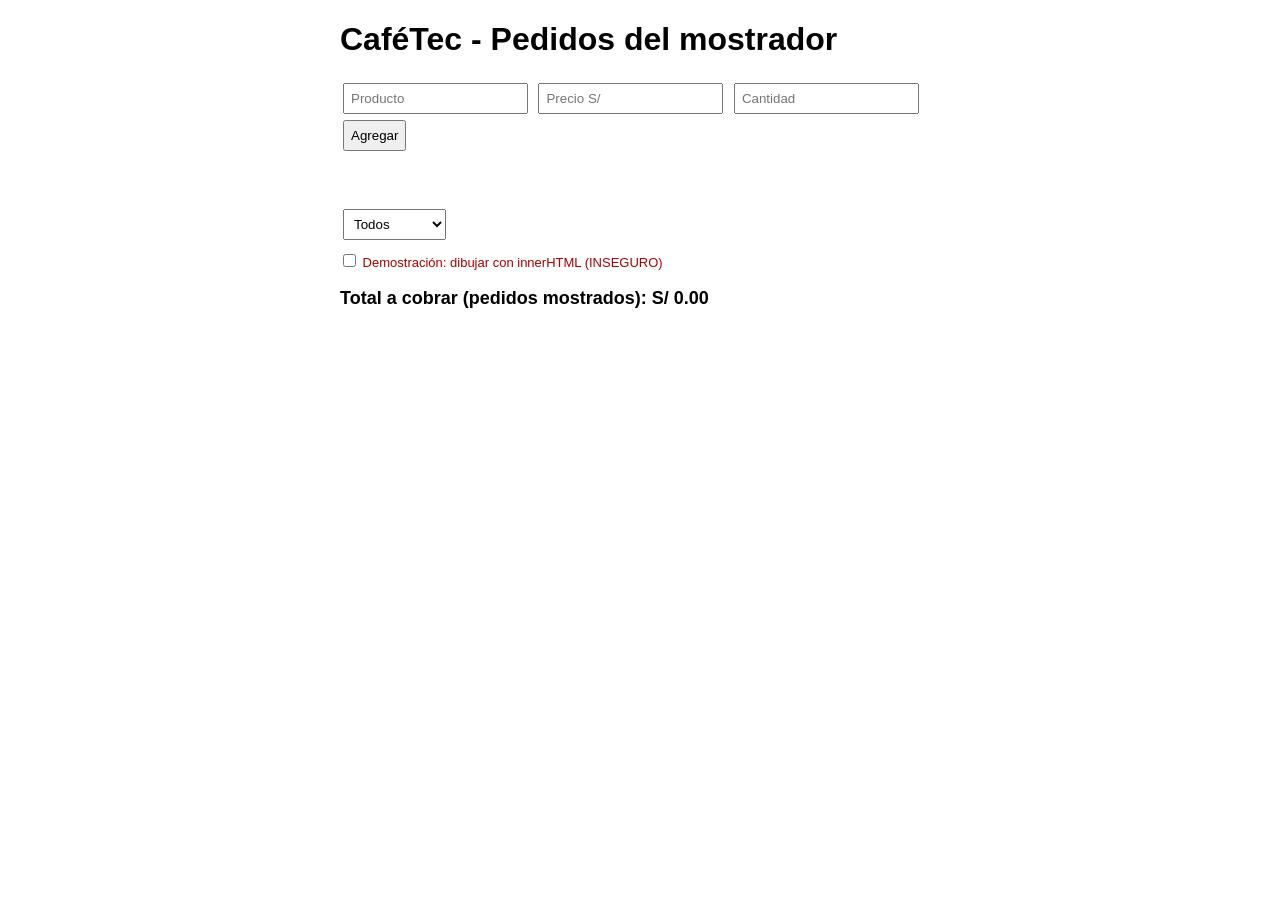
<file: p1-dom/index.html>
<!DOCTYPE html>
<html lang="es">
<head>
  <meta charset="UTF-8">
  <meta name="viewport" content="width=device-width, initial-scale=1">
  <title>CaféTec - Pedidos</title>
  <link rel="stylesheet" href="style.css">
</head>
<body>
  <h1>CaféTec - Pedidos del mostrador</h1>

  <form id="form-pedido">
    <input id="producto" placeholder="Producto">
    <input id="precio" type="number" step="0.10" placeholder="Precio S/">
    <input id="cantidad" type="number" min="0" placeholder="Cantidad">
    <button type="submit">Agregar</button>
  </form>
  <p id="mensaje"></p>

  <select id="filtro">
    <option value="todos">Todos</option>
    <option value="pendiente">Pendientes</option>
    <option value="entregado">Entregados</option>
  </select>

  <!-- Solo para la prueba de seguridad (antes y después) -->
  <label class="inseguro">
    <input type="checkbox" id="modo-inseguro"> Demostración: dibujar con innerHTML (INSEGURO)
  </label>

  <ul id="lista-pedidos"></ul>
  <p id="total"></p>

  <script src="app.js"></script>
</body>
</html>
</file>
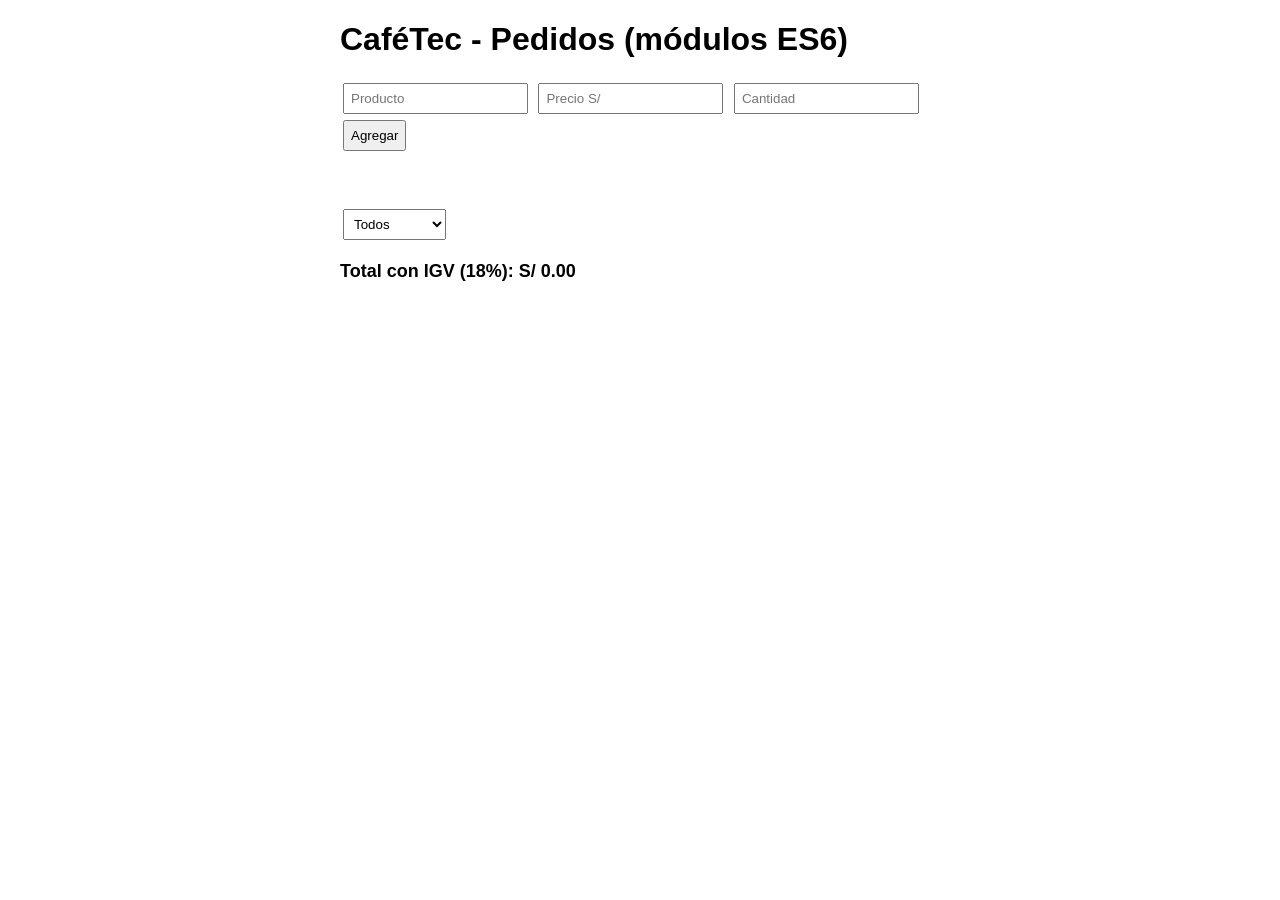
<file: p2-modulos/index.html>
<!DOCTYPE html>
<html lang="es">
<head>
  <meta charset="UTF-8">
  <meta name="viewport" content="width=device-width, initial-scale=1">
  <title>CaféTec - Módulos ES</title>
  <link rel="stylesheet" href="../p1-dom/style.css">
</head>
<body>
  <h1>CaféTec - Pedidos (módulos ES6)</h1>

  <form id="form-pedido">
    <input id="producto" placeholder="Producto">
    <input id="precio" type="number" step="0.10" placeholder="Precio S/">
    <input id="cantidad" type="number" min="0" placeholder="Cantidad">
    <button type="submit">Agregar</button>
  </form>
  <p id="mensaje"></p>

  <select id="filtro">
    <option value="todos">Todos</option>
    <option value="pendiente">Pendientes</option>
    <option value="entregado">Entregados</option>
  </select>

  <ul id="lista-pedidos"></ul>
  <p id="total"></p>

  <script type="module" src="main.js"></script>
</body>
</html>
</file>
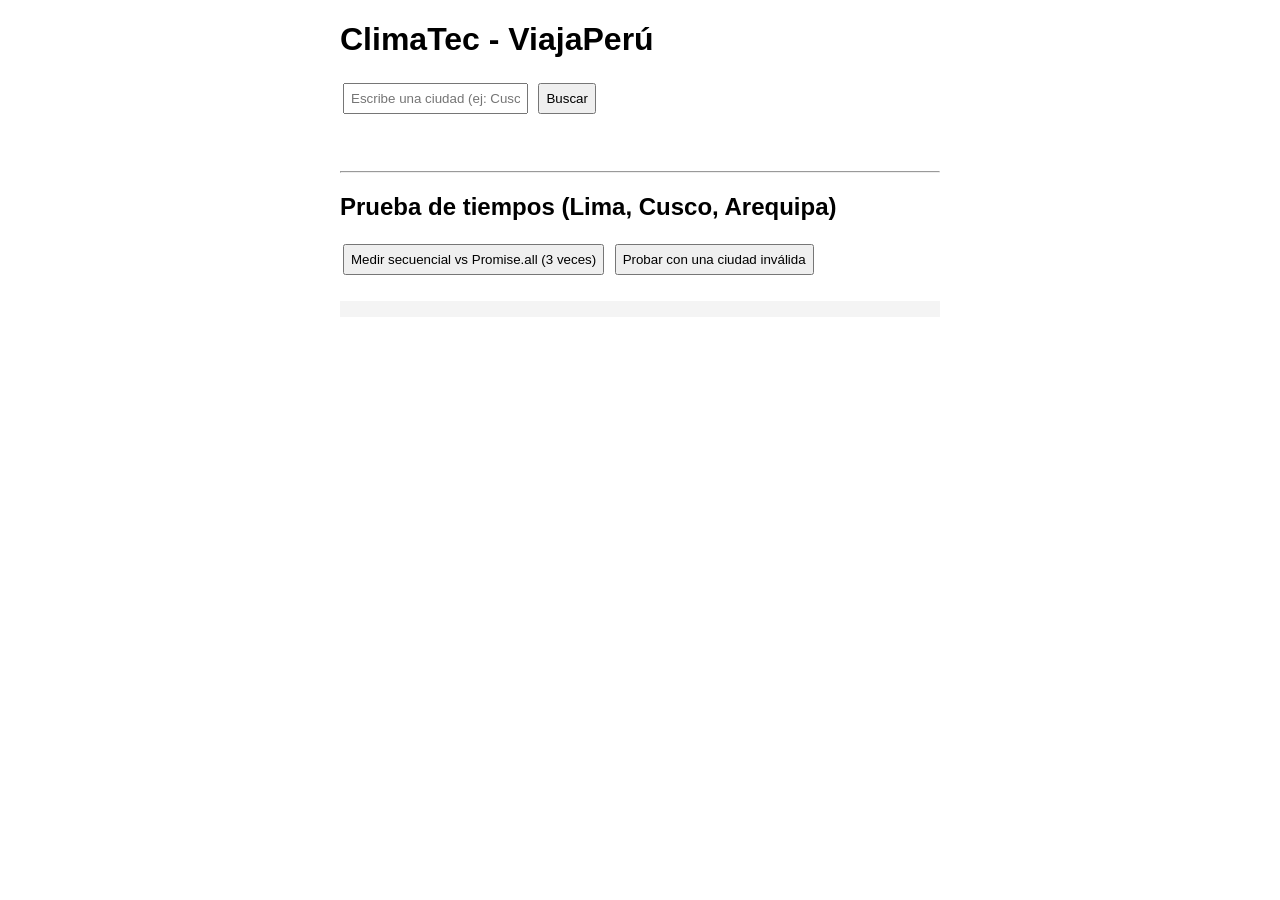
<file: p3-api/index.html>
<!DOCTYPE html>
<html lang="es">
<head>
  <meta charset="UTF-8">
  <meta name="viewport" content="width=device-width, initial-scale=1">
  <title>ClimaTec - ViajaPerú</title>
  <link rel="stylesheet" href="style.css">
</head>
<body>
  <h1>ClimaTec - ViajaPerú</h1>

  <form id="form-clima">
    <input id="ciudad" placeholder="Escribe una ciudad (ej: Cusco)">
    <button id="btn-buscar" type="submit">Buscar</button>
  </form>

  <p id="estado"></p>
  <div id="resultado"></div>

  <hr>
  <h2>Prueba de tiempos (Lima, Cusco, Arequipa)</h2>
  <button id="btn-tiempos">Medir secuencial vs Promise.all (3 veces)</button>
  <button id="btn-fallo">Probar con una ciudad inválida</button>
  <table id="tabla-tiempos"></table>
  <pre id="salida-fallo"></pre>

  <script src="app.js"></script>
  <script src="tiempos.js"></script>
</body>
</html>
</file>
<file: p1-dom/style.css>
body { font-family: Arial, sans-serif; max-width: 600px; margin: 20px auto; padding: 0 10px; }
input, select, button { padding: 6px; margin: 3px; }
#mensaje { color: red; min-height: 20px; }
.inseguro { display: block; margin: 8px 0; font-size: 13px; color: #a00; }
ul { list-style: none; padding: 0; }
li { border: 1px solid #ccc; border-radius: 6px; padding: 8px; margin: 6px 0; }
li.entregado { background: #e6f7e6; }
#total { font-weight: bold; font-size: 18px; }
</file>
<file: p3-api/style.css>
body { font-family: Arial, sans-serif; max-width: 600px; margin: 20px auto; padding: 0 10px; }
input, button { padding: 6px; margin: 3px; }
#estado { font-weight: bold; min-height: 22px; }
#estado.error { color: red; }
#resultado { border: 1px solid #ccc; border-radius: 6px; padding: 10px; display: none; }
table { border-collapse: collapse; margin-top: 10px; }
td, th { border: 1px solid #999; padding: 4px 10px; }
pre { background: #f4f4f4; padding: 8px; white-space: pre-wrap; }
</file>
